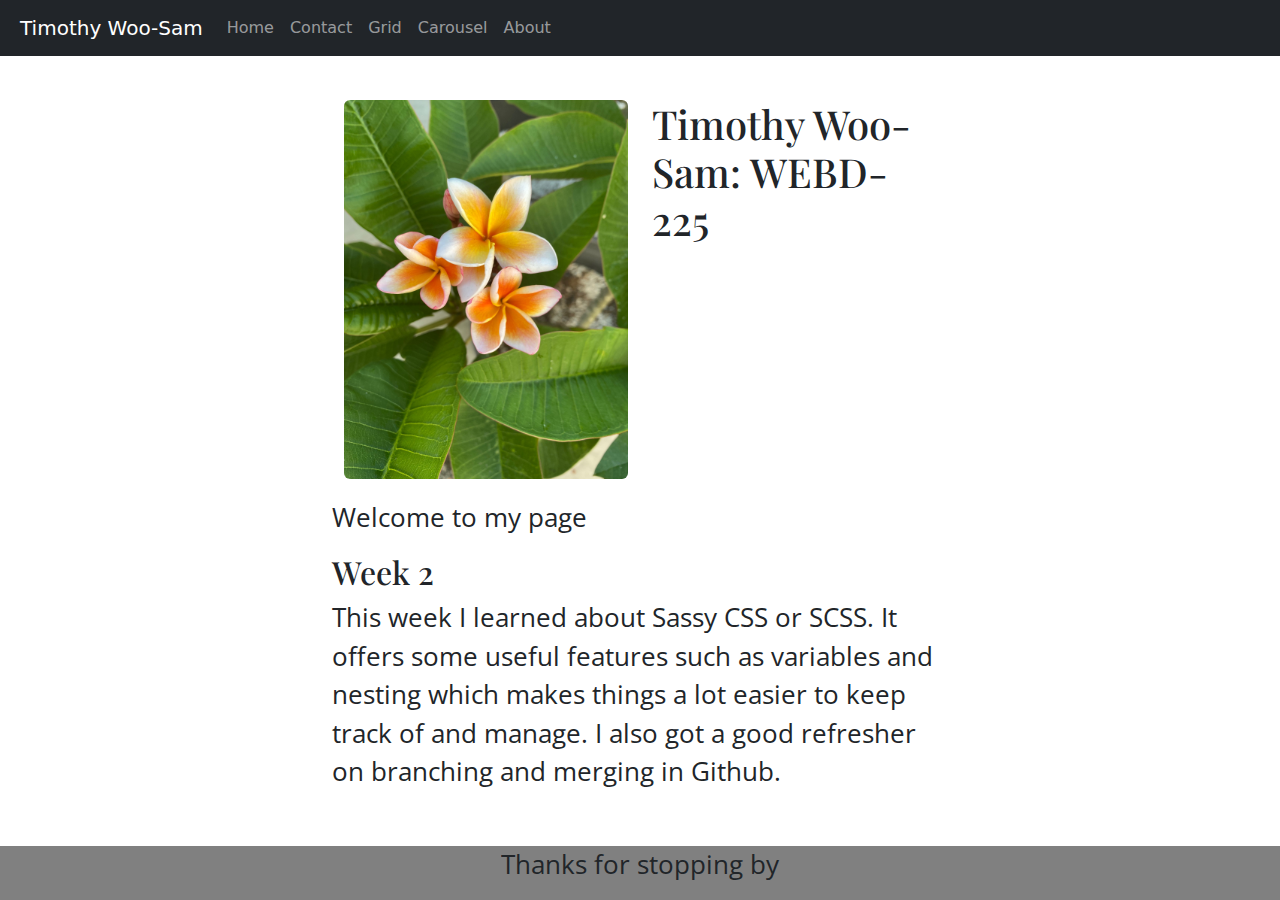
<file: index.html>
<!doctype html>
<html lang="en">
<head>
    <meta charset="utf-8">
    <meta name="viewport" content="width=device-width, initial-scale=1, shrink-to-fit=no">
    <meta name="description" content="">
    <meta name="author" content="">
    <title>Woo-Sam Timothy: Home</title>
    <link rel="icon" type="image/png" href="images/icon1.png" />
    <link rel="canonical" href="https://getbootstrap.com/docs/4.0/examples/starter-template/">
    <!-- Bootstrap core CSS -->
    <link href="css/styles.css" rel="stylesheet">

    <!-- Custom styles for this template -->
    <link href="https://cdn.jsdelivr.net/npm/bootstrap@5.3.2/dist/css/bootstrap.min.css" rel="stylesheet">
</head>
<body>
    <nav class="navbar navbar-expand-md navbar-dark bg-dark fixed-top">
        <a class="navbar-brand" href="#">Timothy Woo-Sam</a>
        <button class="navbar-toggler" type="button" data-toggle="collapse" data-target="#navbarsExampleDefault" aria-controls="navbarsExampleDefault" aria-expanded="false" aria-label="Toggle navigation">
            <span class="navbar-toggler-icon"></span>
        </button>
        <div class="collapse navbar-collapse" id="navbarsExampleDefault">
            <ul class="navbar-nav mr-auto">
                <li class="nav-item active">
                    <a class="nav-link" href="index.html">Home</a>
                </li>
                <li class="nav-item">
                    <a class="nav-link" href="contact.html">Contact</a>
                </li>
                <li class="nav-item">
                    <a class="nav-link" href="Grid.html">Grid</a>
                </li>
                <li class="nav-item">
                    <a class="nav-link" href="carousel-after.html">Carousel</a>
                </li>
                <li class="nav-item">
                    <a class="nav-link" href="about.html">About</a>
                </li>
            </ul>
        </div>
    </nav>

    <main role="main" class="container-fluid">

        <div class="container home_2col">
            <div class="row">
                <div class="col">
                    <img src="images/plumeria_orange.jpg" class="rounded d-block dibley" alt="...">
                </div>
                <div class="col">
                    <h1>Timothy Woo-Sam: WEBD-225</h1>
                </div>
            </div>
        </div><!--end 2col-->

        <p>Welcome to my page</p>
        <article>
            <h2>Week 2</h2>
            <p>This week I learned about Sassy CSS or SCSS. It offers some useful features such as variables and nesting which makes things a lot easier to keep track of and manage. I also got a good refresher on branching and merging in Github.</p>
        </article>
        <div class="footer-container">
            <p>Thanks for stopping by</p>
        </div>    
    </main><!-- /.container -->

    <!-- Bootstrap core JavaScript
    ================================================== -->
    <!-- Placed at the end of the document so the pages load faster -->
    <script src="https://code.jquery.com/jquery-3.2.1.slim.min.js" integrity="sha384-KJ3o2DKtIkvYIK3UENzmM7KCkRr/rE9/Qpg6aAZGJwFDMVNA/GpGFF93hXpG5KkN" crossorigin="anonymous"></script>
    <script src="https://cdn.jsdelivr.net/npm/popper.js@1.12.9/dist/umd/popper.min.js" integrity="sha384-ApNbgh9B+Y1QKtv3Rn7W3mgPxhU9K/ScQsAP7hUibX39j7fakFPskvXusvfa0b4Q" crossorigin="anonymous"></script>
    <script src="https://cdn.jsdelivr.net/npm/bootstrap@4.0.0/dist/js/bootstrap.min.js" integrity="sha384-JZR6Spejh4U02d8jOt6vLEHfe/JQGiRRSQQxSfFWpi1MquVdAyjUar5+76PVCmYl" crossorigin="anonymous"></script>
</body>
</html>
</file>
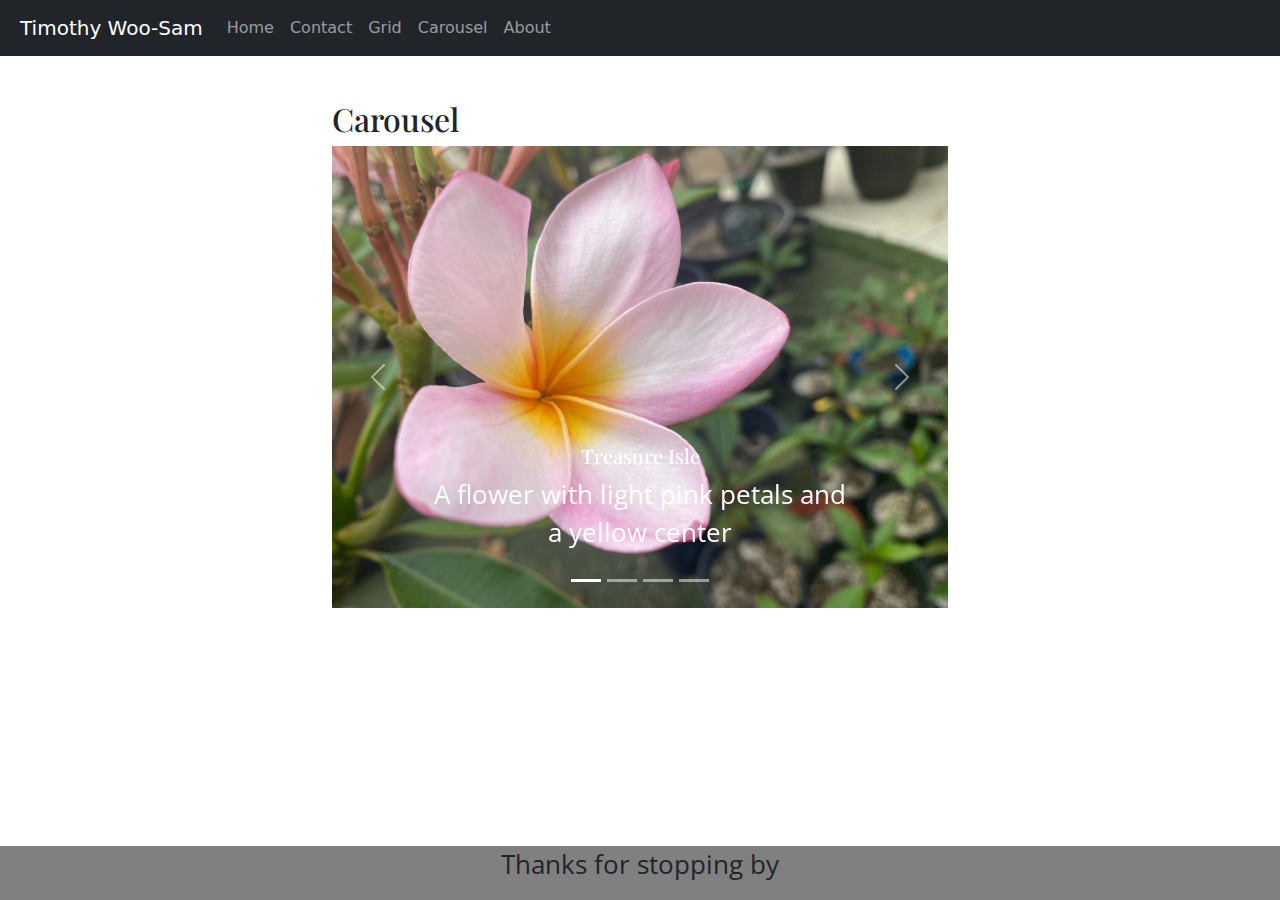
<file: carousel-after.html>
<!doctype html>
<html lang="en">
<head>
    <meta charset="utf-8">
    <meta name="viewport" content="width=device-width, initial-scale=1, shrink-to-fit=no">
    <meta name="description" content="">
    <meta name="author" content="">
    <title>Image Carousel</title>
    <link rel="icon" type="image/png" href="images/icon4.png" />
    <link rel="canonical" href="https://getbootstrap.com/docs/4.0/examples/starter-template/">
    <!-- Bootstrap core CSS -->
    <link href="css/styles.css" rel="stylesheet">

    <!-- Custom styles for this template -->
    <link href="https://cdn.jsdelivr.net/npm/bootstrap@5.3.2/dist/css/bootstrap.min.css" rel="stylesheet">
</head>
<body>
<nav class="navbar navbar-expand-md navbar-dark bg-dark fixed-top">
    <a class="navbar-brand" href="#">Timothy Woo-Sam</a>
    <button class="navbar-toggler" type="button" data-toggle="collapse" data-target="#navbarsExampleDefault" aria-controls="navbarsExampleDefault" aria-expanded="false" aria-label="Toggle navigation">
        <span class="navbar-toggler-icon"></span>
    </button>
    <div class="collapse navbar-collapse" id="navbarsExampleDefault">
            <ul class="navbar-nav mr-auto">
                <li class="nav-item active">
                    <a class="nav-link" href="index.html">Home</a>
                </li>
                <li class="nav-item">
                    <a class="nav-link" href="contact.html">Contact</a>
                </li>
                <li class="nav-item">
                    <a class="nav-link" href="Grid.html">Grid</a>
                </li>
                <li class="nav-item">
                    <a class="nav-link" href="carousel-after.html">Carousel</a>
                </li>
                <li class="nav-item">
                    <a class="nav-link" href="about.html">About</a>
                </li>
            </ul>
    </div>
</nav>

<main role="main" class="container-fluid">
    <h2>Carousel</h2>
    <div id="webd-carouselIndicators" class="carousel slide">
        <div class="carousel-indicators">
            <button type="button" data-bs-target="#webd-carouselIndicators" data-bs-slide-to="0" class="active" aria-current="true" aria-label="Slide 1"></button>
            <button type="button" data-bs-target="#webd-carouselIndicators" data-bs-slide-to="1" aria-label="Slide 2"></button>
            <button type="button" data-bs-target="#webd-carouselIndicators" data-bs-slide-to="2" aria-label="Slide 3"></button>
            <button type="button" data-bs-target="#webd-carouselIndicators" data-bs-slide-to="3" aria-label="Slide 4"></button>
        </div>
        <div class="carousel-inner">
            <div class="carousel-item active">
                <img src="images/plumeria_light_pink.webp" class="d-block w-100" alt="A flower with light pink petals and a yellow center">
                <div class="carousel-caption d-none d-md-block">
                    <h5>Treasure Isle</h5>
                    <p>A flower with light pink petals and a yellow center</p>
                </div> 
            </div>
            <div class="carousel-item">
                <img src="images/plumeria_yellow.webp" class="d-block w-100" alt="A flower with petals that are bright yellow and outer edges covered in white">
                <div class="carousel-caption d-none d-md-block">
                    <h5>Star White</h5>
                    <p>A flower with petals that are bright yellow and outer edges covered in white</p>
                </div>
            </div>
            <div class="carousel-item">
                <img src="images/plumeria_pink.webp" class="d-block w-100" alt="A flower with vibrant bright pink petals that overlap each other">
                <div class="carousel-caption d-none d-md-block">
                    <h5>Jester</h5>
                    <p>A flower with vibrant bright pink petals that overlap each other</p>
                </div>
            </div>
            <div class="carousel-item">
                <img src="images/plumeria_pink_yellow.webp" class="d-block w-100" alt="A flower with slim petals that fade from pink to orange and then yellow">
                <div class="carousel-caption d-none d-md-block">
                    <h5>Candy Stripe</h5>
                    <p>A flower with slim petals that fade from pink to orange and then yellow</p>
                </div>
            </div>

        </div>
        <button class="carousel-control-prev" type="button" data-bs-target="#webd-carouselIndicators" data-bs-slide="prev">
            <span class="carousel-control-prev-icon" aria-hidden="true"></span>
            <span class="visually-hidden">Previous</span>
        </button>
        <button class="carousel-control-next" type="button" data-bs-target="#webd-carouselIndicators" data-bs-slide="next">
            <span class="carousel-control-next-icon" aria-hidden="true"></span>
            <span class="visually-hidden">Next</span>
        </button>
    </div>
    <div class="footer-container">
        <p>Thanks for stopping by</p>
    </div>

</main><!-- /.container -->

<!-- Bootstrap core JavaScript
================================================== -->
<!-- Placed at the end of the document so the pages load faster -->
<script src="https://code.jquery.com/jquery-3.2.1.slim.min.js" integrity="sha384-KJ3o2DKtIkvYIK3UENzmM7KCkRr/rE9/Qpg6aAZGJwFDMVNA/GpGFF93hXpG5KkN" crossorigin="anonymous"></script>
<script src="https://cdn.jsdelivr.net/npm/popper.js@1.12.9/dist/umd/popper.min.js" integrity="sha384-ApNbgh9B+Y1QKtv3Rn7W3mgPxhU9K/ScQsAP7hUibX39j7fakFPskvXusvfa0b4Q" crossorigin="anonymous"></script>
<script src="https://cdn.jsdelivr.net/npm/bootstrap@5.3.3/dist/js/bootstrap.bundle.min.js" integrity="sha384-YvpcrYf0tY3lHB60NNkmXc5s9fDVZLESaAA55NDzOxhy9GkcIdslK1eN7N6jIeHz" crossorigin="anonymous"></script>


</body>
</html>
</file>
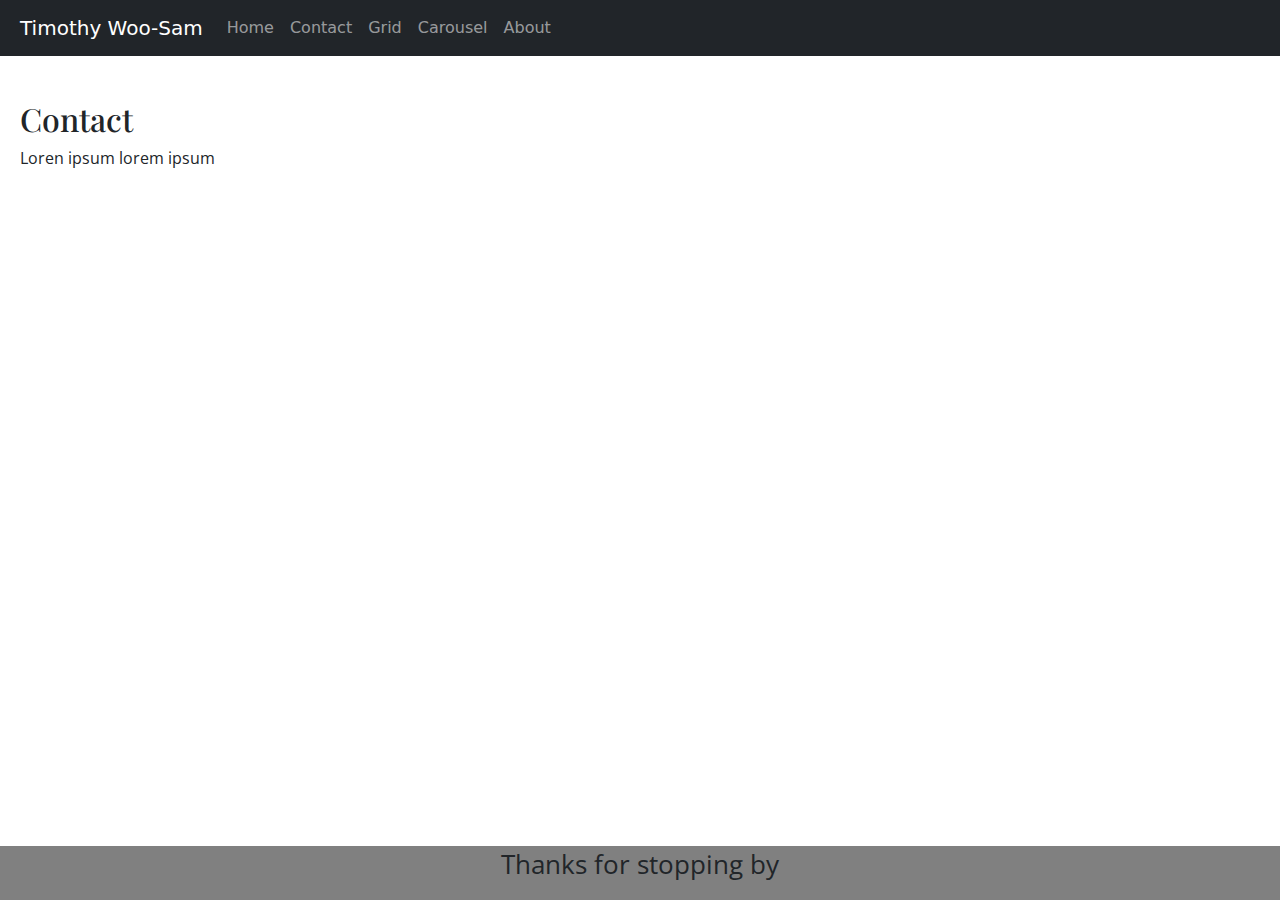
<file: contact.html>
<!DOCTYPE html>
<html lang="en-us">
    <head>
        <meta charset="utf-8">
        <meta name="viewport" content="width=device-width">
        <title>Contact Page</title>
        <link rel="icon" type="image/png" href="images/icon2.png" />
        <link rel="preconnect" href="https://fonts.googleapis.com">
        <link rel="preconnect" href="https://fonts.gstatic.com" crossorigin>
        <link href="https://fonts.googleapis.com/css2?family=Lora:wght@500&family=Open+Sans:wght@300&family=Playfair+Display&display=swap" rel="stylesheet">
        <link href="css/styles.css" rel="stylesheet">
        <link href="https://cdn.jsdelivr.net/npm/bootstrap@5.3.2/dist/css/bootstrap.min.css" rel="stylesheet">
    </head>
    <body>
        <nav class="navbar navbar-expand-md navbar-dark bg-dark fixed-top">
            <a class="navbar-brand" href="#">Timothy Woo-Sam</a>
            <button class="navbar-toggler" type="button" data-toggle="collapse" data-target="#navbarsExampleDefault" aria-controls="navbarsExampleDefault" aria-expanded="false" aria-label="Toggle navigation">
                <span class="navbar-toggler-icon"></span>
            </button>
            <div class="collapse navbar-collapse" id="navbarsExampleDefault">
            <ul class="navbar-nav mr-auto">
                <li class="nav-item active">
                    <a class="nav-link" href="index.html">Home</a>
                </li>
                <li class="nav-item">
                    <a class="nav-link" href="contact.html">Contact</a>
                </li>
                <li class="nav-item">
                    <a class="nav-link" href="Grid.html">Grid</a>
                </li>
                <li class="nav-item">
                    <a class="nav-link" href="carousel-after.html">Carousel</a>
                </li>
                 <li class="nav-item">
                    <a class="nav-link" href="about.html">About</a>
                </li>
            </ul>
            </div>
        </nav>
        <header>
        </header>
        <main>
            <h2>Contact</h2>
            <p class="contact-paragraph">Loren ipsum lorem ipsum</p>
        <!--Form goes here-->
            <div class="footer-container">
                <p>Thanks for stopping by</p>
            </div>
        </main>
    </body>
</html>
</file>
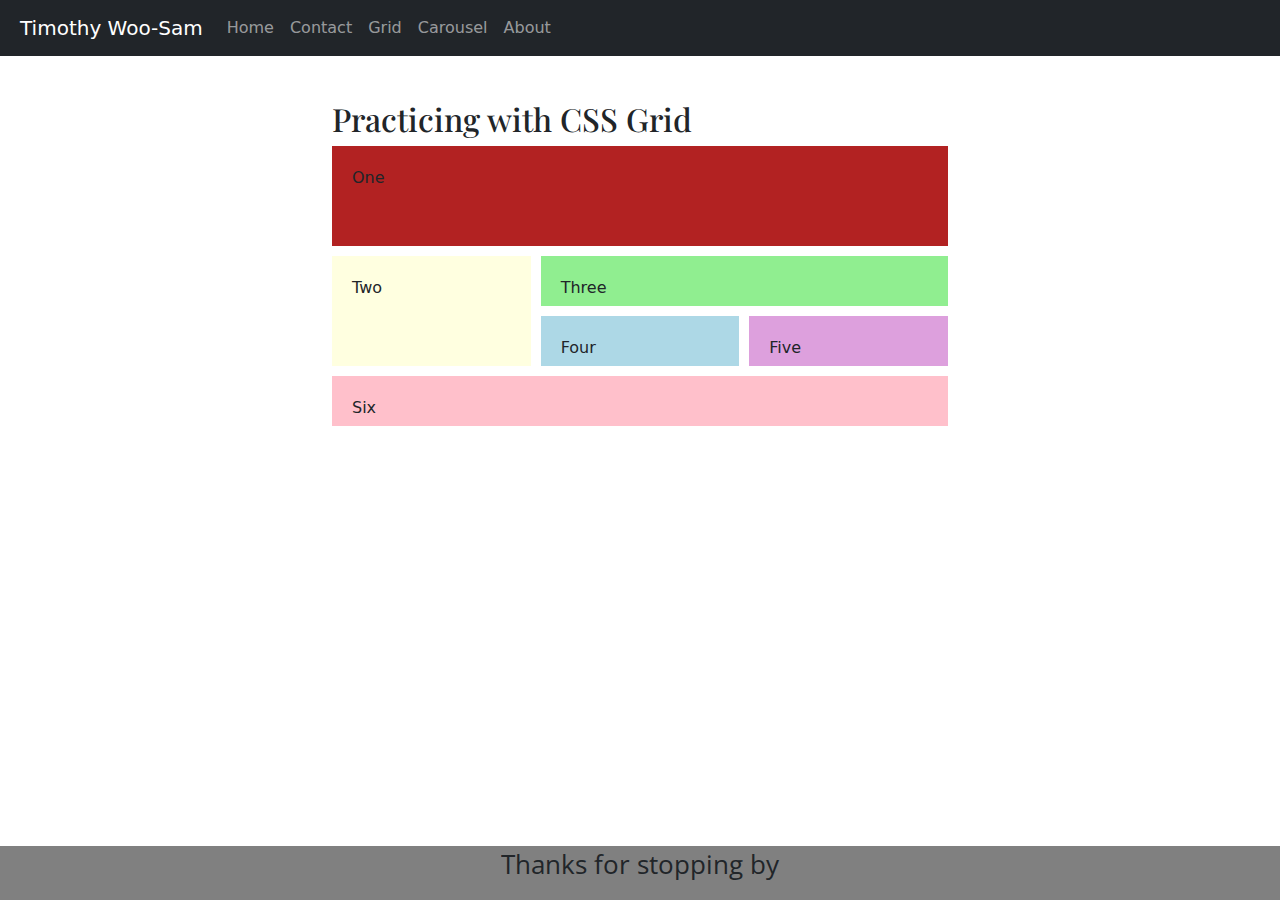
<file: Grid.html>
<!doctype html>
<html lang="en">
<head>
  <meta charset="utf-8">
  <meta name="viewport" content="width=device-width, initial-scale=1, shrink-to-fit=no">
  <meta name="description" content="">
  <meta name="author" content="">
  <title>Woo-Sam Timothy: Grid</title>
  <link rel="icon" type="image/png" href="images/icon3.png" />
  <link rel="canonical" href="https://getbootstrap.com/docs/4.0/examples/starter-template/">
  <!-- Bootstrap core CSS -->
  <link href="css/styles.css" rel="stylesheet">

  <!-- Custom styles for this template -->
  <link href="https://cdn.jsdelivr.net/npm/bootstrap@5.3.2/dist/css/bootstrap.min.css" rel="stylesheet">
</head>
<body>
<nav class="navbar navbar-expand-md navbar-dark bg-dark fixed-top">
  <a class="navbar-brand" href="#">Timothy Woo-Sam</a>
  <button class="navbar-toggler" type="button" data-toggle="collapse" data-target="#navbarsExampleDefault" aria-controls="navbarsExampleDefault" aria-expanded="false" aria-label="Toggle navigation">
    <span class="navbar-toggler-icon"></span>
  </button>
  <div class="collapse navbar-collapse" id="navbarsExampleDefault">
            <ul class="navbar-nav mr-auto">
                <li class="nav-item active">
                    <a class="nav-link" href="index.html">Home</a>
                </li>
                <li class="nav-item">
                    <a class="nav-link" href="contact.html">Contact</a>
                </li>
                <li class="nav-item">
                    <a class="nav-link" href="Grid.html">Grid</a>
                </li>
                <li class="nav-item">
                    <a class="nav-link" href="carousel-after.html">Carousel</a>
                </li>
                <li class="nav-item">
                    <a class="nav-link" href="about.html">About</a>
                </li>
            </ul>
  </div>
</nav>

<main role="main" class="container-fluid">

  <h2>Practicing with CSS Grid</h2>
  <div class="wrapper">
    <div class="box1">One</div>
    <div class="box2">Two</div>
    <div class="box3">Three</div>
    <div class="box4">Four</div>
    <div class="box5">Five</div>
    <div class="box6">Six</div>
  </div>
  <div class="footer-container">
    <p>Thanks for stopping by</p>
  </div>

</main><!-- /.container -->

<!-- Bootstrap core JavaScript
================================================== -->
<!-- Placed at the end of the document so the pages load faster -->
<script src="https://code.jquery.com/jquery-3.2.1.slim.min.js" integrity="sha384-KJ3o2DKtIkvYIK3UENzmM7KCkRr/rE9/Qpg6aAZGJwFDMVNA/GpGFF93hXpG5KkN" crossorigin="anonymous"></script>
<script src="https://cdn.jsdelivr.net/npm/popper.js@1.12.9/dist/umd/popper.min.js" integrity="sha384-ApNbgh9B+Y1QKtv3Rn7W3mgPxhU9K/ScQsAP7hUibX39j7fakFPskvXusvfa0b4Q" crossorigin="anonymous"></script>
<script src="https://cdn.jsdelivr.net/npm/bootstrap@4.0.0/dist/js/bootstrap.min.js" integrity="sha384-JZR6Spejh4U02d8jOt6vLEHfe/JQGiRRSQQxSfFWpi1MquVdAyjUar5+76PVCmYl" crossorigin="anonymous"></script>
</body>
</html>
</file>
<file: css/styles.css>
@import url('https://fonts.googleapis.com/css2?family=Open+Sans:wght@300&family=Playfair+Display&display=swap');


/*GLOBAL*/
body {
    padding-top: 5rem;

}

h1,h2,h3,h4,h5,h6 {
    font-family: 'Playfair Display', serif;
}


main {
    padding: 20px;
}
main.container-fluid {
    width: 50%;
}

p {
    font-family: 'Open Sans', sans-serif;
    font-size: 1.6rem;
}

.contact-paragraph {
    font-size: 1rem;
}

nav {
    margin-bottom: 120px;
}

.navbar-brand {
    margin-left: 20px;
}

button.navbar-toggler{
margin-right: 10px;
}

.home_2col {
    margin-bottom: 20px;
}

img.dibley {
    max-width: 100%
}

.wrapper {
    display: grid;
    grid-template-columns: 1fr 1fr 1fr;
    grid-template-rows: 100px 50px 50px 50px;
    gap: 10px;
    grid-template-areas:
      "box1 box1 box1"
      "box2 box3 box3"
      "box2 box4 box5"
      "box6 box6 box6";
}
.wrapper div {
  padding: 20px;
}

.box1 {
    grid-area: box1;
    background-color: firebrick;
}

.box2 {
    grid-area: box2;
    background-color: lightyellow;
}

.box3 {
    grid-area: box3;
    background-color: lightgreen;
}

.box4 {
    grid-area: box4;
    background-color: lightblue;
}

.box5 {
    grid-area: box5;
    background-color: plum;
}

.box6 {
    grid-area: box6;
    background-color: pink;
}

.footer-container {
    background-color: grey;
    text-align: center;
    position: fixed;
    left: 0;
    bottom: 0;
    width: 100%;
}
</file>
